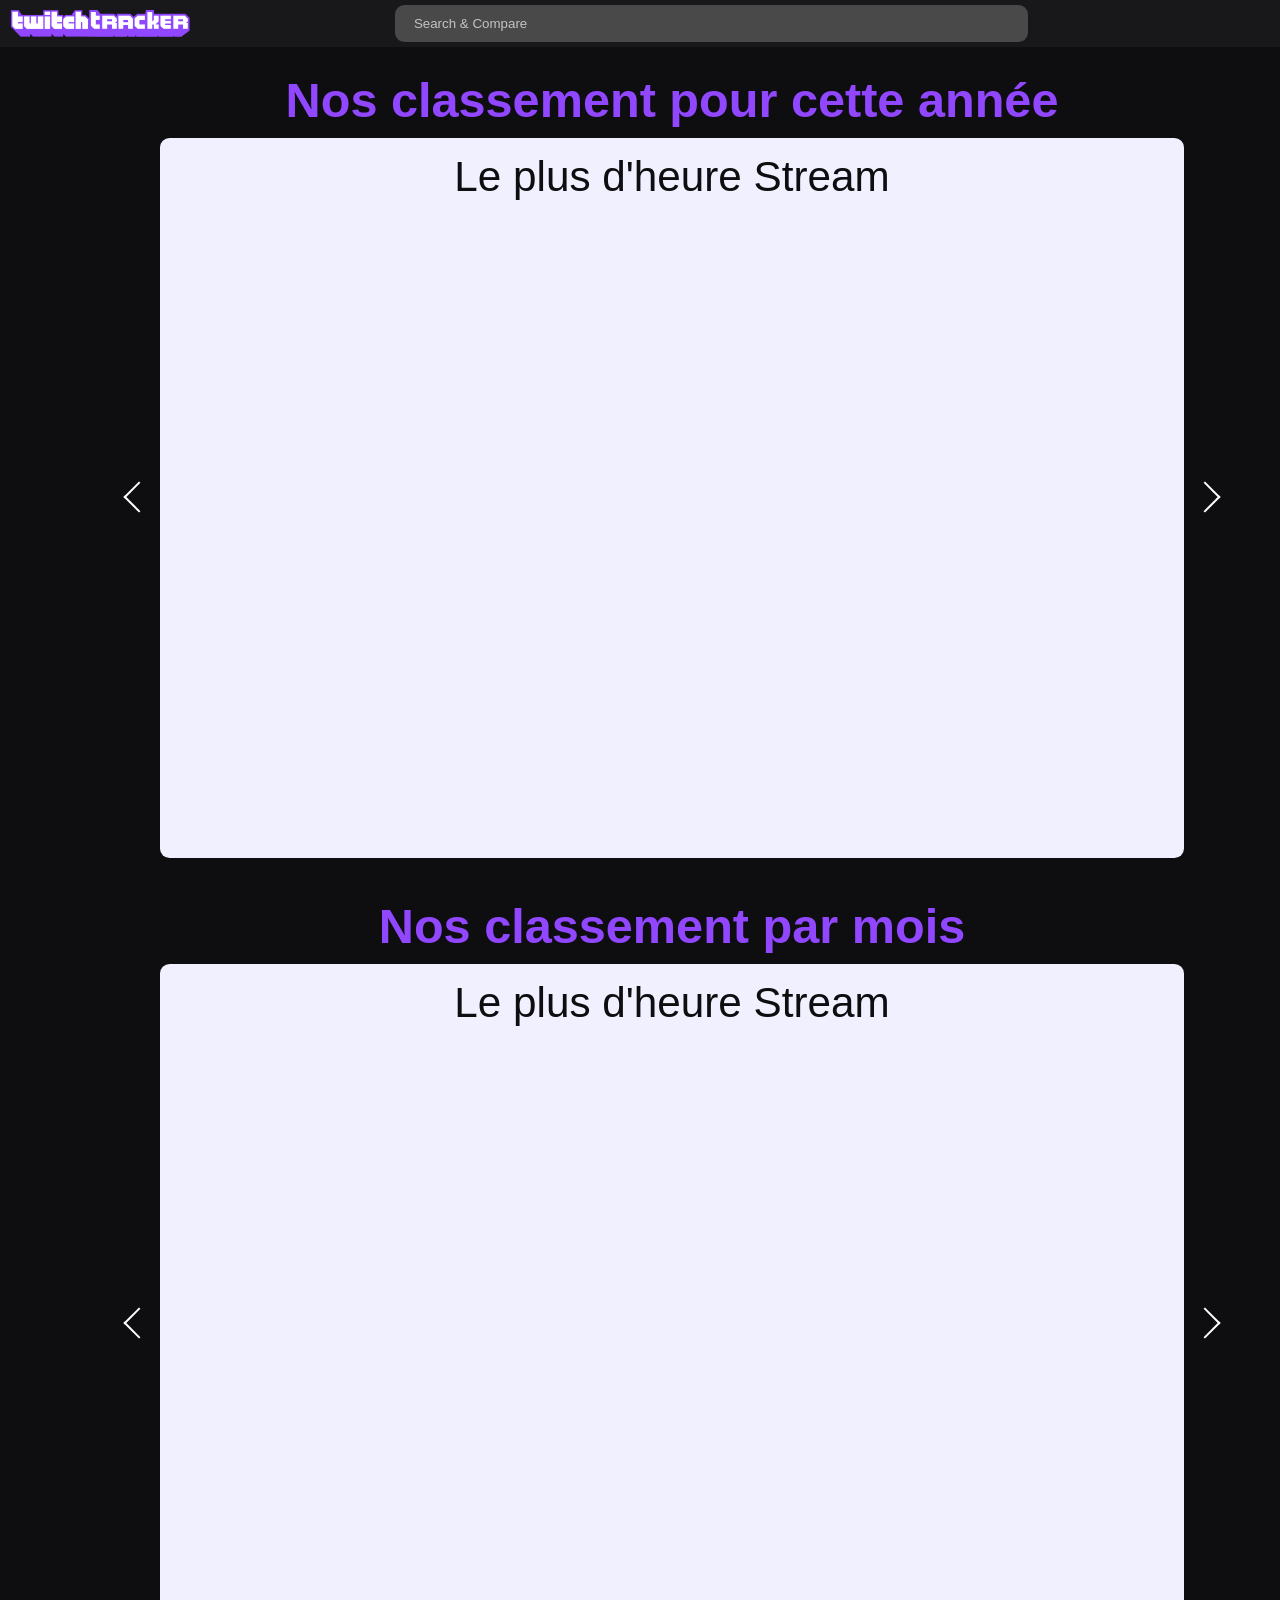
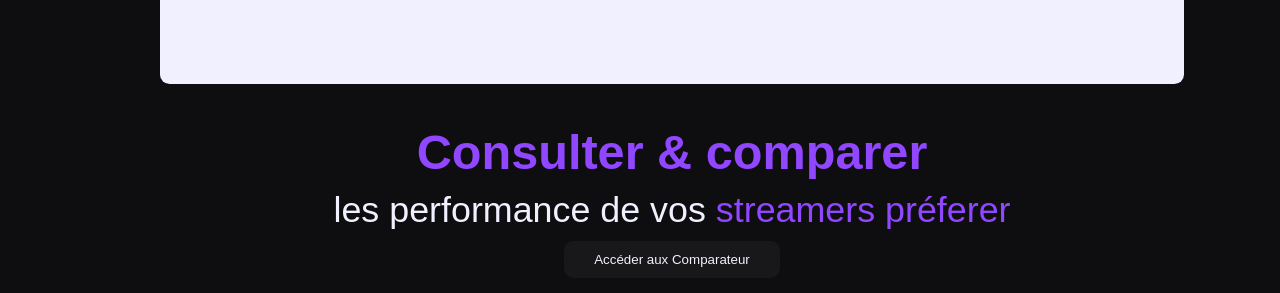
<file: php/src/index.html>
<!DOCTYPE html>
<html>
    <head>
        <meta charset="utf-8">
        <meta name="viewport" content="width=device-width, initial-scale=1">
        <link rel="stylesheet" type="text/css" href="Style.css">
        <link rel="icon" type="image/png" href="asset/Logo/Icon.png">
        <title>TwitchTracker</title>
    </head>
    <body>
        <header>
            <a href="MainPage.html" class="HomePageLink">
                <img src="asset\Logo\Logo_TwitchTracker_horizontal.png" id="Logo" width="185px">
            </a>
            <div class="SearchBar">
                    <input type="search"  placeholder="Search & Compare" class="InputSearch">
                    <button class="ButtonSearchBar">
                        <script src="https://cdn.lordicon.com/xdjxvujz.js"></script>
                        <lord-icon
                            src="https://cdn.lordicon.com/pvbutfdk.json"
                            trigger="hover"
                            colors="primary:#ffffff"
                            style="width:25px;height:25px">
                        </lord-icon>
                    </button>
            </div>
        </header>
        <main>
            <section class="GraphByYear Center">
                <h1 class="Purple"> Nos classement pour cette année </h1>
                <div class="GraphArea">
                    <div id="arrow_2" class="arrow-wrapper">
                        <div class="arrow arrow--left">
                          <span>Prec</span>
                        </div>
                      
                        <div class="GraphContainer">
                            <h1 class="NomGraph">Le plus d'heure Stream</h1>
                            <div class = Graph>

                            </div>
                        </div>
                      
                        <div class="arrow arrow--right">
                          <span>Suiv</span>
                        </div>
                    </div>
                </div>
            </section>

            <section class="GraphByMouth Center">
                <h1 class="Purple"> Nos classement par mois </h1>
                <div class="GraphArea">
                    <div id="arrow_2" class="arrow-wrapper">
                        <div class="arrow arrow--left">
                          <span>Prec</span>
                        </div>
                      
                        <div class="GraphContainer">
                            <h1 class="NomGraph">Le plus d'heure Stream</h1>
                            <div class = Graph>
                                
                            </div>
                        </div>
                      
                        <div class="arrow arrow--right">
                          <span>Suiv</span>
                        </div>
                    </div>
                </div>
            </section>

            <section class = "AccèsComparateur">
                <div class = "TexteComparateur">
                    <h1 class="Purple Center">Consulter & comparer</h1>
                    <div class="Center">
                        <h2>les performance de vos <span class="Purple">streamers préferer</span></h2>
                    </div>
                </div>
                <div class="ButtonContainer">
                    <form action="ComparatorPage.html">
                        <button type="submit" value="GoToComparator">
                            <p class="Center">Accéder aux Comparateur</p>
                        </button>
                    </form>
                </div>
            </section>
        </main>
    </body>
</html>
</file>
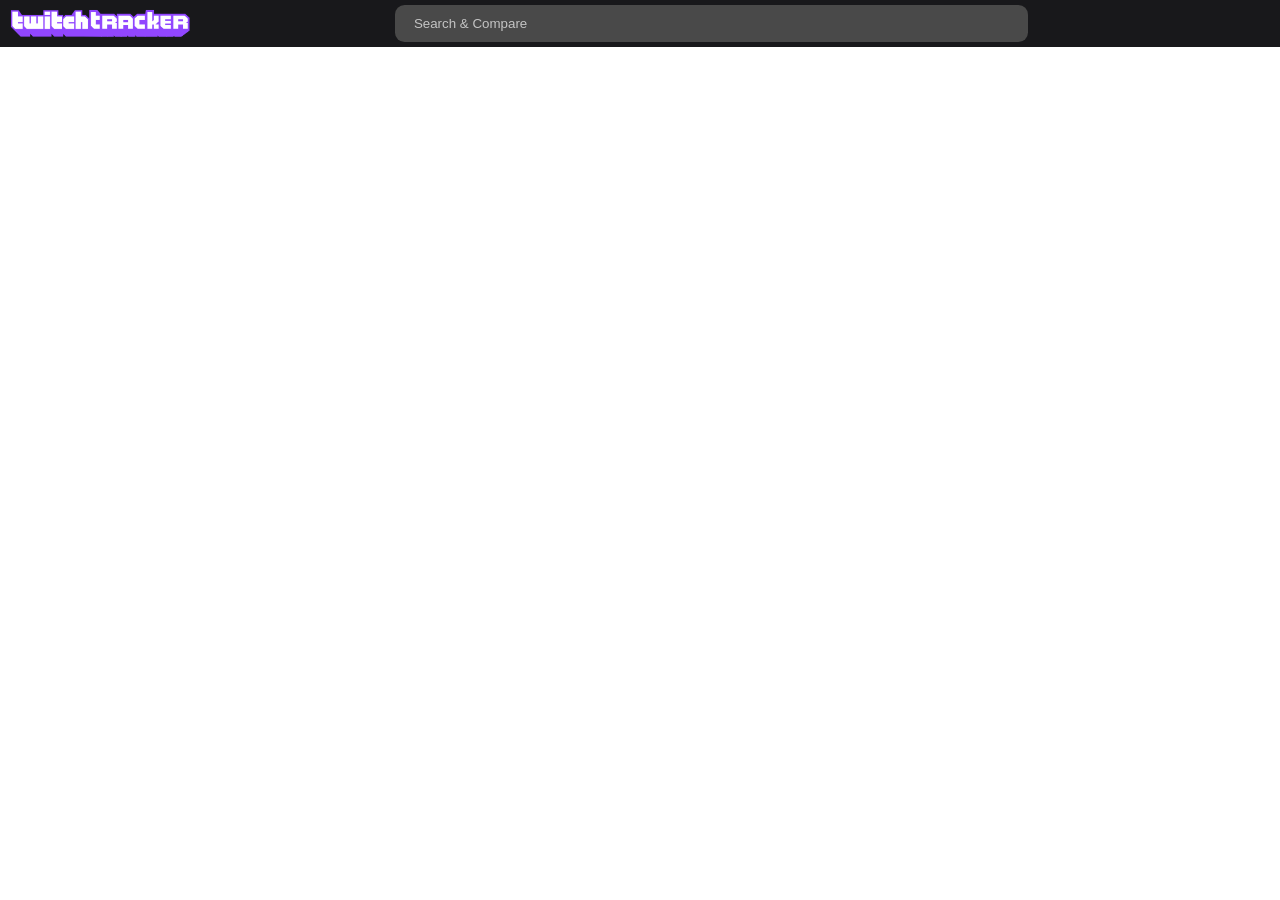
<file: php/src/ComparatorPage.html>
<!DOCTYPE html>
<html>
    <head>
        <meta charset="utf-8">
        <meta name="viewport" content="width=device-width, initial-scale=1">
        <link rel="stylesheet" type="text/css" href="Style.css">
        <link rel="icon" type="image/png" href="asset/Logo/Icon.png">
        <title>TwitchTracker</title>
    </head>
    <body>
        <header>
            <a href="MainPage.html" class="HomePageLink">
                <img src="asset\Logo\Logo_TwitchTracker_horizontal.png" id="Logo" width="185px">
            </a>
            <div class="SearchBar">
                    <input type="search"  placeholder="Search & Compare" class="InputSearch">
                    <button class="ButtonSearchBar">
                        <script src="https://cdn.lordicon.com/xdjxvujz.js"></script>
                        <lord-icon
                            src="https://cdn.lordicon.com/pvbutfdk.json"
                            trigger="hover"
                            colors="primary:#ffffff"
                            style="width:25px;height:25px">
                        </lord-icon>
                    </button>
            </div>
        </header>
    </body>
</html>
</file>
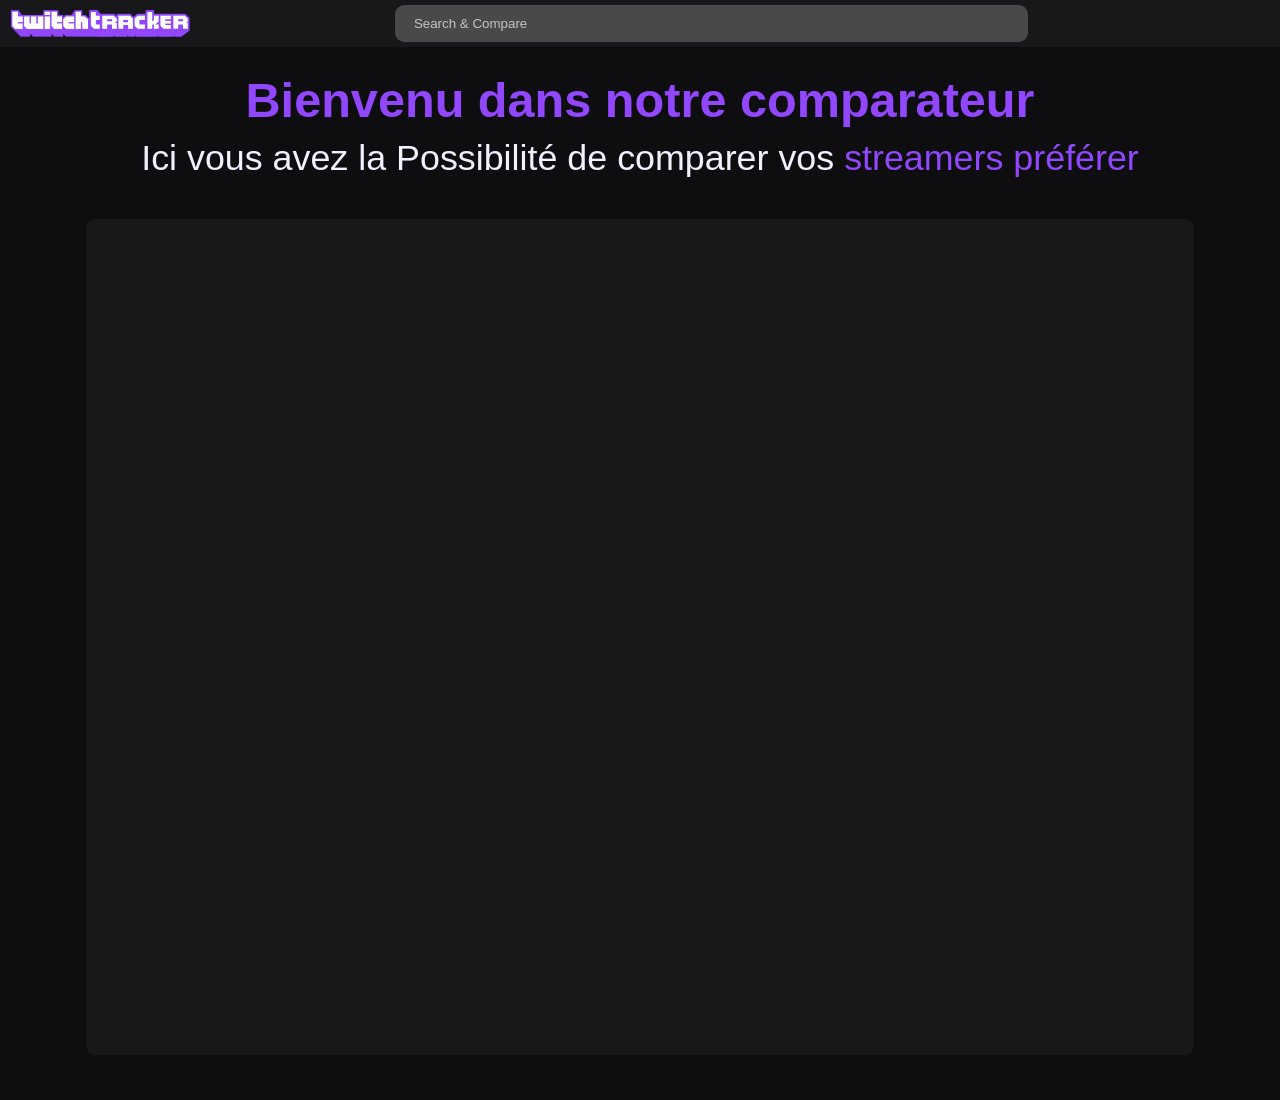
<file: Website/MainPage/ComparatorPage.html>
<!DOCTYPE html>
<html>
    <head>
        <meta charset="utf-8">
        <meta name="viewport" content="width=device-width, initial-scale=1">
        <link rel="stylesheet" type="text/css" href="Style.css">
        <link rel="icon" type="image/png" href="asset/Logo/Icon.png">
        <title>TwitchTracker</title>
    </head>
    <body>
        <header>
            <a href="MainPage.html" class="HomePageLink">
                <img src="asset\Logo\Logo_TwitchTracker_horizontal.png" id="Logo" width="185px">
            </a>
            <div class="SearchBar">
                    <input type="search"  placeholder="Search & Compare" class="InputSearch">
                    <button class="ButtonSearchBar">
                        <script src="https://cdn.lordicon.com/xdjxvujz.js"></script>
                        <lord-icon
                            src="https://cdn.lordicon.com/pvbutfdk.json"
                            trigger="hover"
                            colors="primary:#ffffff"
                            style="width:25px;height:25px">
                        </lord-icon>
                    </button>
            </div>
        </header>
        <main>
            <section class="BvnComparateur">
                <h1 class="Purple Center">Bienvenu dans notre comparateur</h1>
                <h2 class="Center"> Ici vous avez la Possibilité de comparer vos <span class="Purple">streamers préférer </span></h2>
            </section>

            <section class="Comparer">
                <div class="CompareBlock">
                    <div class="ComparatorContent" style="visibility: hidden;">
                        <div class="ComparateurImageWrapper">
                            <img class="ImageStreamerComparateur" src="asset/Streamers/Image_Zerator.png" >
                        </div>
                        <div class="HorizontalStat Center">
                            <h2>Heure stream</h2>
                            <h1 class=" HorizontalValue Purple">45h</h1>
                        </div>
                        <div class="HorizontalStat Center">
                            <h2>Heure vue</h2>
                            <h1 class=" HorizontalValue Purple">54h</h1>
                        </div>
                        <div class="HorizontalStat Center">
                            <h2>Viewers en moyenne</h2>
                            <h1 class=" HorizontalValue Purple">5k</h1>
                        </div>
                        <div class="HorizontalStat Center">
                            <h2>Record de viewers</h2>
                            <h1 class=" HorizontalValue Purple">35k</h1>
                        </div>
                        <div class="WrapperVerticalStat">
                            <div class="VerticalStat">
                                <h2>Followers</h2>
                                <h1 class=" VertivalValue Purple">305k</h1>
                            </div>
                            <div class="VerticalStat">
                                <h2>Nouveau followers</h2>
                                <h1 class=" VertivalValue Purple">5k</h1>
                            </div>
                            <div class="VerticalStat">
                                <h2>Total de vue</h2>
                                <h1 class=" VertivalValue Purple">1M</h1>
                            </div>
                            <div class="VerticalStat">
                                <h2>Vue unique</h2>
                                <h1 class=" VertivalValue Purple">305k</h1>
                            </div>
                        </div>
                    </div>
                </div>
                    
            </section>
            
            <section class="GraphRes">

            </section>

        </main>
    </body>
</html>
</file>
<file: php/src/Style.css>
:root{
    --Twitch-Purple: #9146FF;
    --Twitch-Ice: #F0F0FF; 
    --Gray-Scale-0: #0E0E10;
    --Gray-Scale-1: #18181B;
    --Gray-Scale-2: #242427;
    --Gray-Scale-3: #494949;
    --Gray-Scale-4: #555555;
    --Text-Gray: #C4C4C4;

    --Arial-Bold: 700;
    --Arial-Semi-Bold: 500;
    --Arial-Regular: 400;

    --Font-Size-0: 3.8vw;
    --Font-Size-1: 3.3vw;
    --Font-Size-2: 2.8vw;
    --Font-Size-3: 1.4vw;

    color : var(--Twitch-Ice);
    font-family: Arial, Helvetica, sans-serif;
}

main{
    padding-right: 86px;
    padding-left: 86px;
}

header{
    background-color: rgb(24, 24, 27);
    margin: -8px -8px 0px -8px;
    display: flex;
    align-items: stretch;
    flex-wrap: nowrap;
}

.HomePageLink{
    display: flex;
    margin: 0.7%;
}

.SearchBar {
    padding-left: 15%;
    padding-right: 15%;
    
    width: 100%;
    display: flex;
    justify-content: center;
    align-items: center;
}

.InputSearch::placeholder{
    color : var(--Text-Gray);
}

.InputSearch{
    font-family: inherit;
    outline: none;
    appearance: none;
    width: 100%;
    border-radius: 0.6rem ;
    padding: 0.5rem 1rem ;
    background-color: var(--Gray-Scale-3);
    border-color: transparent;
    border-style: solid;
    border-width: 3px;
    font-weight: 500;
    color:#F0F0FF;
}

.InputSearch::-webkit-search-cancel-button{
    display: none;
}

.InputSearch:hover{
    border-color: var(--Gray-Scale-4);
}

.InputSearch:focus, .InputSearch:active{
    border-color: var(--Twitch-Purple);
}

button{
    color : inherit;
    border: none;
    padding-right: 30px;
    padding-left: 30px;
    border-radius: 0.6rem ;
    background-color: var(--Gray-Scale-1)
}

button:hover{
    background-color: var(--Gray-Scale-2)
}

.ButtonSearchBar{
    background-color: transparent;
    border-color: transparent;
}

main{
    display: flex;
    background-color: var(--Gray-Scale-0);
    margin-left: -8px;
    margin-right: -8px;
    margin-bottom: -8px;
    flex-flow: column wrap;
}

h1{
    font-weight: var(--Arial-Bold);
    font-size: var(--Font-Size-0);
    margin-top: 10px;
    margin-bottom: 10px;
}

h2{
    font-weight: var(--Arial-Regular);
    font-size: var(--Font-Size-2);
    margin-top: 10px;
    margin-bottom: 10px;
}

p{
    font-weight: var(--Arial-Regular);
    font-size: var(3);
    margin-top: 10px;
    margin-bottom: 10px;

}

.Purple{
    color: var(--Twitch-Purple);
}

.Center{
    text-align: center;
}

.AccèsComparateur{
    display: flex;
    justify-content: center;
    flex-flow: column wrap;
}

.ButtonContainer{
    display: flex;
    justify-content: center;

}

section{
    margin-top: 15px;
    margin-bottom: 15px;
}

.GraphArea{
    width: 100%;
    display: flex;
    justify-content: center;
}

.GraphContainer{
    border-radius: 0.6rem ;
    background-color: var(--Twitch-Ice);
    width: 80vw;
    height: 45rem;
    margin-right: 10px;
    margin-left: 10px;
    justify-content: center;

}

.NomGraph{
    margin-top: 15px;
    color: var(--Gray-Scale-0);
    font-weight: var(--Arial-Semi-Bold);
    font-size: var(--Font-Size-1)
}

/*
Section pour les flèches de navigation
*/

.arrow-wrapper {
    display: flex;
    align-items: center;
}

#arrow_2 .arrow {
    color: #fff;
    cursor: pointer;
    display: block;
    align-items: flex-start;
    text-transform: uppercase;
    position: relative;
    transition: transform 0.3s;
}
#arrow_2 .arrow span {
    display: block;
    width: 3em;
    opacity: 0;
    transition: opacity 0.3s 0s;
    padding: 0 0.5em;
}
#arrow_2 .arrow:hover span {
    opacity: 1;
    transition: opacity 0.3s 0.1s;
}
#arrow_2 .arrow:before {
    content: '';
    display: block;
    border: solid #fff;
    border-width: 2px 2px 0 0;
    position: absolute;
    top: -3px;
    width: 20px;
    height: 20px;
}
#arrow_2 .arrow.arrow--left:before {
    transform: rotate(-135deg);
    right: 0;
    transition: right 0.3s 0.2s;
}
#arrow_2 .arrow.arrow--left:hover:before {
    right: 100%;
    transition: right 0.3s;
}
#arrow_2 .arrow.arrow--right {
    text-align: right;
}
#arrow_2 .arrow.arrow--right:before {
    left: 0;
    transform: rotate(45deg);
    transition: left 0.3s 0.2s;
}
#arrow_2 .arrow.arrow--right:hover:before {
    left: 100%;
    transition: left 0.3s;
}
#arrow_2 .arrow:hover {
    transform: none;
}
</file>
<file: Website/MainPage/Style.css>
:root{
    --Twitch-Purple: #9146FF;
    --Twitch-Ice: #F0F0FF; 
    --Gray-Scale-0: #0E0E10;
    --Gray-Scale-1: #18181B;
    --Gray-Scale-2: #242427;
    --Gray-Scale-3: #494949;
    --Gray-Scale-4: #555555;
    --Text-Gray: #C4C4C4;

    --Arial-Bold: 700;
    --Arial-Semi-Bold: 500;
    --Arial-Regular: 400;

    --Font-Size-0: 3.8vw;
    --Font-Size-1: 3.3vw;
    --Font-Size-2: 2.8vw;
    --Font-Size-3: 1.4vw;

    color : var(--Twitch-Ice);
    font-family: Arial, Helvetica, sans-serif;
}

header{
    background-color: rgb(24, 24, 27);
    margin: -8px -8px 0px -8px;
    display: flex;
    align-items: stretch;
    flex-wrap: nowrap;
}

.HomePageLink{
    display: flex;
    margin: 0.7%;
}

.SearchBar {
    padding-left: 15%;
    padding-right: 15%;
    
    width: 100%;
    display: flex;
    justify-content: center;
    align-items: center;
}

.InputSearch::placeholder{
    color : var(--Text-Gray);
}

.InputSearch{
    font-family: inherit;
    outline: none;
    appearance: none;
    width: 100%;
    border-radius: 0.6rem ;
    padding: 0.5rem 1rem ;
    background-color: var(--Gray-Scale-3);
    border-color: transparent;
    border-style: solid;
    border-width: 3px;
    font-weight: 500;
    color:#F0F0FF;
}

.InputSearch::-webkit-search-cancel-button{
    display: none;
}

.InputSearch:hover{
    border-color: var(--Gray-Scale-4);
}

.InputSearch:focus, .InputSearch:active{
    border-color: var(--Twitch-Purple);
}

button{
    color : inherit;
    border: none;
    padding-right: 30px;
    padding-left: 30px;
    border-radius: 0.6rem ;
    background-color: var(--Gray-Scale-1)
}

button:hover{
    background-color: var(--Gray-Scale-2)
}

.ButtonSearchBar{
    background-color: transparent;
    border-color: transparent;
}

main{
    padding-right: 86px;
    padding-left: 86px;
    display: flex;
    background-color: var(--Gray-Scale-0);
    margin-left: -8px;
    margin-right: -8px;
    margin-bottom: -8px;
    flex-flow: column wrap;
}

h1{
    font-weight: var(--Arial-Bold);
    font-size: var(--Font-Size-0);
    margin-top: 10px;
    margin-bottom: 10px;
}

h2{
    font-weight: var(--Arial-Regular);
    font-size: var(--Font-Size-2);
    margin-top: 10px;
    margin-bottom: 10px;
}

p{
    font-weight: var(--Arial-Regular);
    font-size: var(3);
    margin-top: 10px;
    margin-bottom: 10px;

}

.Purple{
    color: var(--Twitch-Purple);
}

.Center{
    text-align: center;
}

.AccèsComparateur{
    display: flex;
    justify-content: center;
    flex-flow: column wrap;
}

.ButtonContainer{
    display: flex;
    justify-content: center;

}

section{
    margin-top: 15px;
    margin-bottom: 15px;
}

.GraphArea{
    width: 100%;
    display: flex;
    justify-content: center;
}

.GraphContainer{
    border-radius: 0.6rem ;
    background-color: var(--Twitch-Ice);
    width: 80vw;
    height: 45rem;
    margin-right: 10px;
    margin-left: 10px;
    justify-content: center;

}

.NomGraph{
    margin-top: 15px;
    color: var(--Gray-Scale-0);
    font-weight: var(--Arial-Semi-Bold);
    font-size: var(--Font-Size-1);
}

.CompareBlock{
    display: flex;
    flex-flow: column nowrap;

    border-radius: 0.6rem ;
    background-color: var(--Gray-Scale-1);
    padding-top: 2.5vw;
    padding-bottom: 2.5vw;
    padding-left: 4vw;
    padding-right: 4vw;
    min-height: 25vw;
    height: auto;
}

.ComparateurImageWrapper{
    text-align: center;
}

.ImageStreamerComparateur{
    width: 50vw;
    transition: all .2s ease-in-out;
}

.ImageStreamerComparateur:hover{
    transform: scale(1.03);
}

.HorizontalStat{

    justify-content: space-between;
    display: flex;
    flex-flow: row nowrap;
}

.VerticalStat{
    text-align: center;
    display: flex;
    flex-flow: column-reverse wrap;
}

.WrapperVerticalStat{
    display: flex;
    justify-content: space-between;
    flex-flow: row wrap;
}

.DefaultComparatorContent:before{
    color: #fff;
    display: block;
    border: solid #fff;
    border-width: 2px 2px 0 0;
}

/*
Section pour les flèches de navigation
*/

.arrow-wrapper {
    display: flex;
    align-items: center;
}

#arrow_2 .arrow {
    color: #fff;
    cursor: pointer;
    display: block;
    align-items: flex-start;
    text-transform: uppercase;
    position: relative;
    transition: transform 0.3s;
}
#arrow_2 .arrow span {
    display: block;
    width: 3em;
    opacity: 0;
    transition: opacity 0.3s 0s;
    padding: 0 0.5em;
}
#arrow_2 .arrow:hover span {
    opacity: 1;
    transition: opacity 0.3s 0.1s;
}
#arrow_2 .arrow:before {
    content: '';
    display: block;
    border: solid #fff;
    border-width: 2px 2px 0 0;
    position: absolute;
    top: -3px;
    width: 20px;
    height: 20px;
}

#arrow_2 .arrow.arrow--left:before {
    transform: rotate(-135deg);
    right: 0;
    transition: right 0.3s 0.2s;
}

#arrow_2 .arrow.arrow--left:hover:before {
    right: 100%;
    transition: right 0.3s;
}

#arrow_2 .arrow.arrow--right {
    text-align: right;
}

#arrow_2 .arrow.arrow--right:before {
    left: 0;
    transform: rotate(45deg);
    transition: left 0.3s 0.2s;
}

#arrow_2 .arrow.arrow--right:hover:before {
    left: 100%;
    transition: left 0.3s;
}

#arrow_2 .arrow:hover {
    transform: none;
}
</file>
